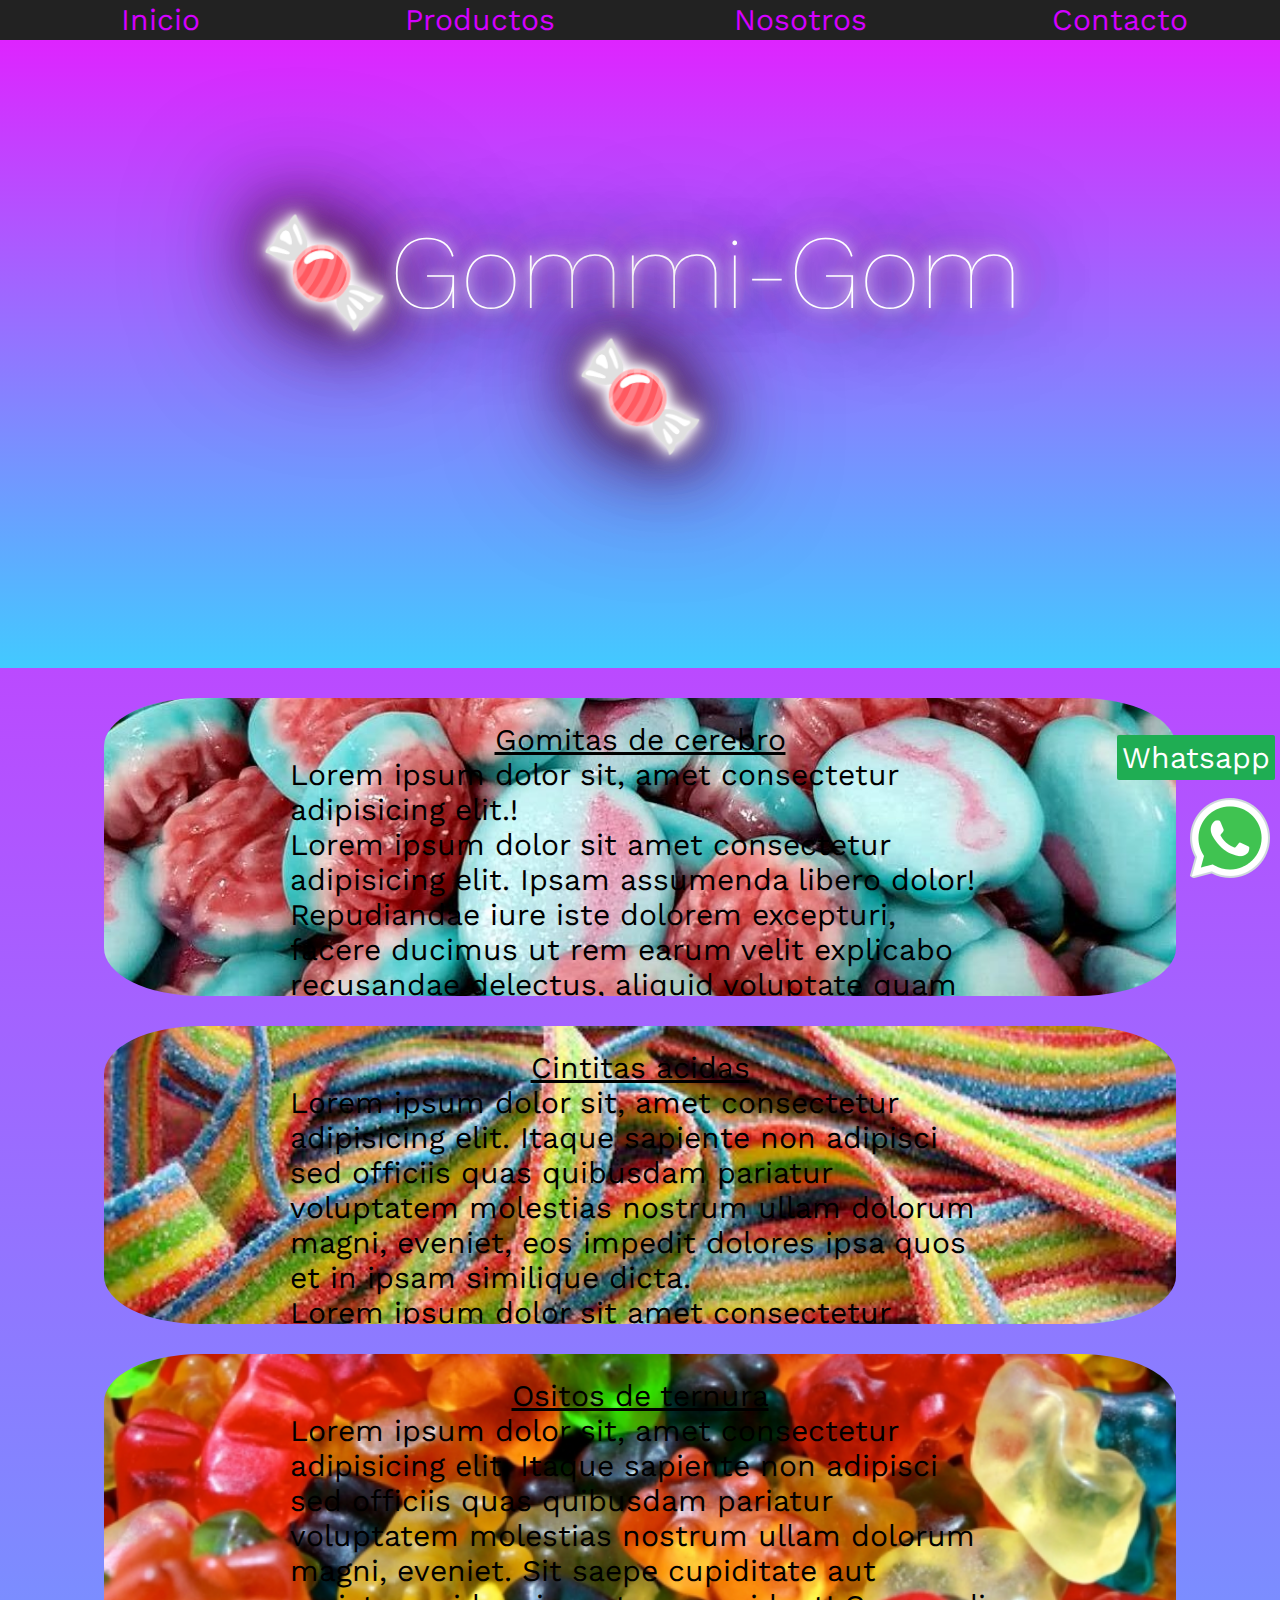
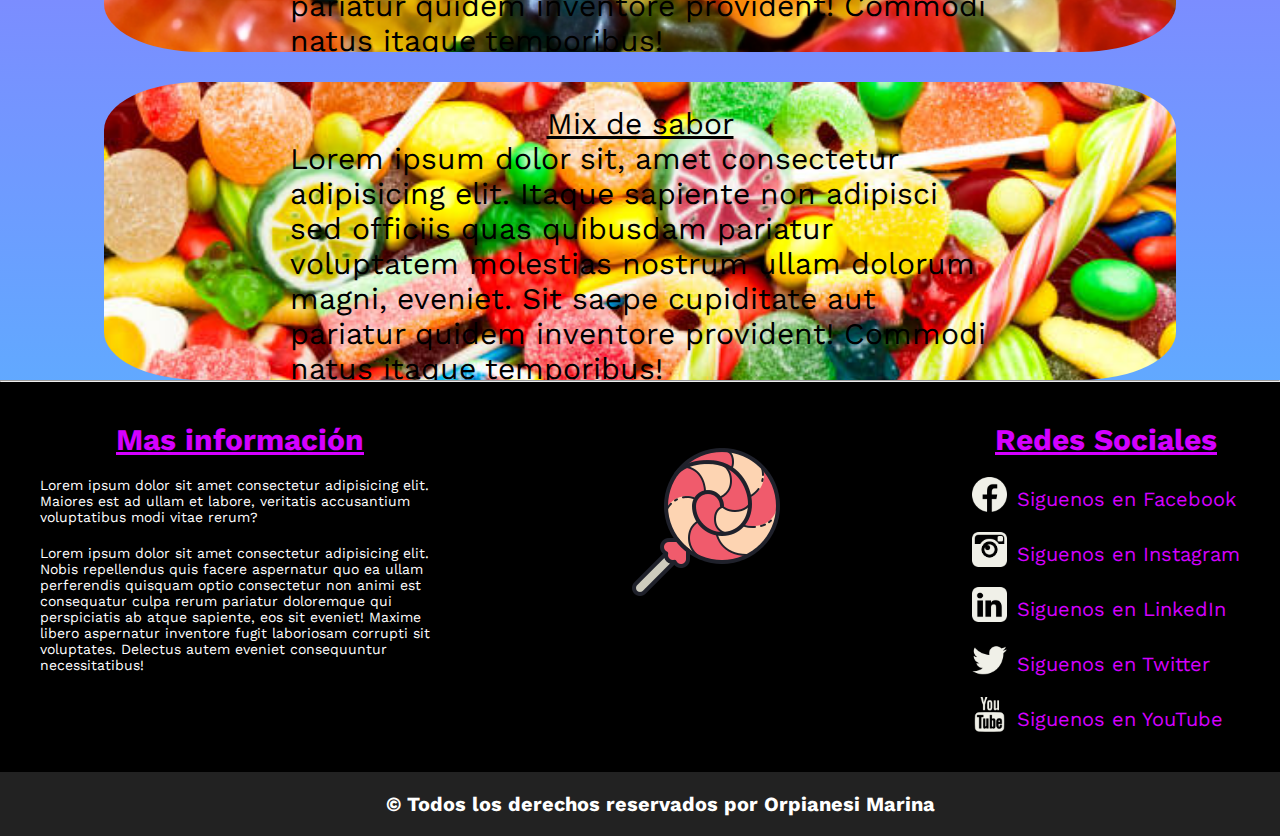
<file: index.html>
<!DOCTYPE html>
<html lang="es">
<head>
    <meta charset="UTF-8">
    <meta name="viewport" content="width=device-width, initial-scale=1.0">
    <title>Tienda de gomitas</title>
    <link rel="stylesheet" href="css/estilos.css">
</head>
<body>
    <nav>
        <ul>
            <li><a href="index.html">Inicio</a></li>
            <li class="submenu">
                <a>Productos</a>
                <ul>
                    <li><a href="importados.html">Importados</a></li>
                    <li><a href="nacionales.html">Nacionales</a></li>
                    <li><a href="ofertas.html">Ofertas</a></li>
                </ul>
            </li>
            <li class="submenu">
                <a href="nosotros.html">Nosotros</a>
                <ul>
                    <li>Gomitas</li>
                    <li>Rellenas</li>
                    <li>Acidas</li>
                    <li>Confites</li>
                </ul>
            </li>
            <li class="submenu">
                <a href="contacto.html">Contacto</a>
                <ul>
                    <li>223654983</li>
                    <li>gommigom@gmail.com</li>
                    <li>Av. Libertador 543</li>
                </ul>
            </li>
        </ul>
    </nav>

    
    <h1 id="neon">🍬Gommi-Gom🍬</h1>
    

    
    <section id="seccion1">
        <div>
            <h2><strong> Gomitas de cerebro</strong></h2>
            <p>Lorem ipsum dolor sit, amet consectetur adipisicing elit.!</p>
            <p>Lorem ipsum dolor sit amet consectetur adipisicing elit. Ipsam assumenda libero dolor! Repudiandae iure iste dolorem excepturi, facere ducimus ut rem earum velit explicabo recusandae delectus, aliquid voluptate quam dolores aut. Distinctio totam deleniti aperiam placeat non similique eum est?</p>
        </div>
    </section>
    <section id="seccion2">
        <div>
            <h2><strong>Cintitas acidas</strong></h2>
            <p>Lorem ipsum dolor sit, amet consectetur adipisicing elit. Itaque sapiente non adipisci sed officiis quas quibusdam pariatur voluptatem molestias nostrum ullam dolorum magni, eveniet, eos impedit dolores ipsa quos et in ipsam similique dicta.</p>
            <p>Lorem ipsum dolor sit amet consectetur adipisicing elit. Est magni nihil dolor, eveniet voluptas corrupti veniam soluta cum doloremque quidem nobis porro autem, iure sunt tempore debitis suscipit consequuntur iusto.</p>
        </div>
    </section>
 
    <section id="seccion3">
        <div>
            <h2><strong>Ositos de ternura</strong></h2>
            <p>Lorem ipsum dolor sit, amet consectetur adipisicing elit. Itaque sapiente non adipisci sed officiis quas quibusdam pariatur voluptatem molestias nostrum ullam dolorum magni, eveniet. Sit saepe cupiditate aut pariatur quidem inventore provident! Commodi natus itaque temporibus!</p>
        </div>
    </section>
    <section id="seccion4">
        <div>
            <h2><strong>Mix de sabor</strong></h2>
            <p>Lorem ipsum dolor sit, amet consectetur adipisicing elit. Itaque sapiente non adipisci sed officiis quas quibusdam pariatur voluptatem molestias nostrum ullam dolorum magni, eveniet. Sit saepe cupiditate aut pariatur quidem inventore provident! Commodi natus itaque temporibus!</p>
        </div>
    </section>
    

    <hr>

    <footer>
        <div class="contenedor-footer-all">
        <div class="contenedor-body">
            <div class="columna1">
                <h2>Mas información</h2>
                <p>Lorem ipsum dolor sit amet consectetur adipisicing elit. Maiores est ad ullam et labore, veritatis accusantium voluptatibus modi vitae rerum?</p>
                <p>Lorem ipsum dolor sit amet consectetur adipisicing elit. Nobis repellendus quis facere aspernatur quo ea ullam perferendis quisquam optio consectetur non animi est consequatur culpa rerum pariatur doloremque qui perspiciatis ab atque sapiente, eos sit eveniet! Maxime libero aspernatur inventore fugit laboriosam corrupti sit voluptates. Delectus autem eveniet consequuntur necessitatibus!</p>
            </div>
            <div>
                <img src="/css/imagenes/lollipop.png" alt="">
            </div>
            <div class="columna2">
                <h2>Redes Sociales</h2>
                <div class="row">
                    <img src="/css/imagenes/iconos/facebook.png" alt="">
                    <label>Siguenos en Facebook </label>
                </div>
                <div class="row">
                    <img src="/css/imagenes/iconos/instagram.png" alt="">
                    <label>Siguenos en Instagram</label>
                </div>
                <div class="row">
                    <img src="/css/imagenes/iconos/linkedin.png" alt="">
                    <label>Siguenos en LinkedIn </label>
                </div>
                <div class="row">
                    <img src="/css/imagenes/iconos/twitter.png" alt="">
                    <label>Siguenos en Twitter </label>
                </div>
                <div class="row">
                    <img src="/css/imagenes/iconos/youtube.png" alt="">
                    <label>Siguenos en YouTube</label>
                </div>
            </div>
        </div>
    </div>
    <div class="contenedor-footer">
        <div class="copyright">
            <p>© Todos los derechos reservados por Orpianesi Marina</p>
        </div>
    </div>
    </footer>

    <a href="https://wa.me/54223533332" id="whatsapp" >
        <span>
            Whatsapp
        </span>
    </a>
</body>
</html>
</file>
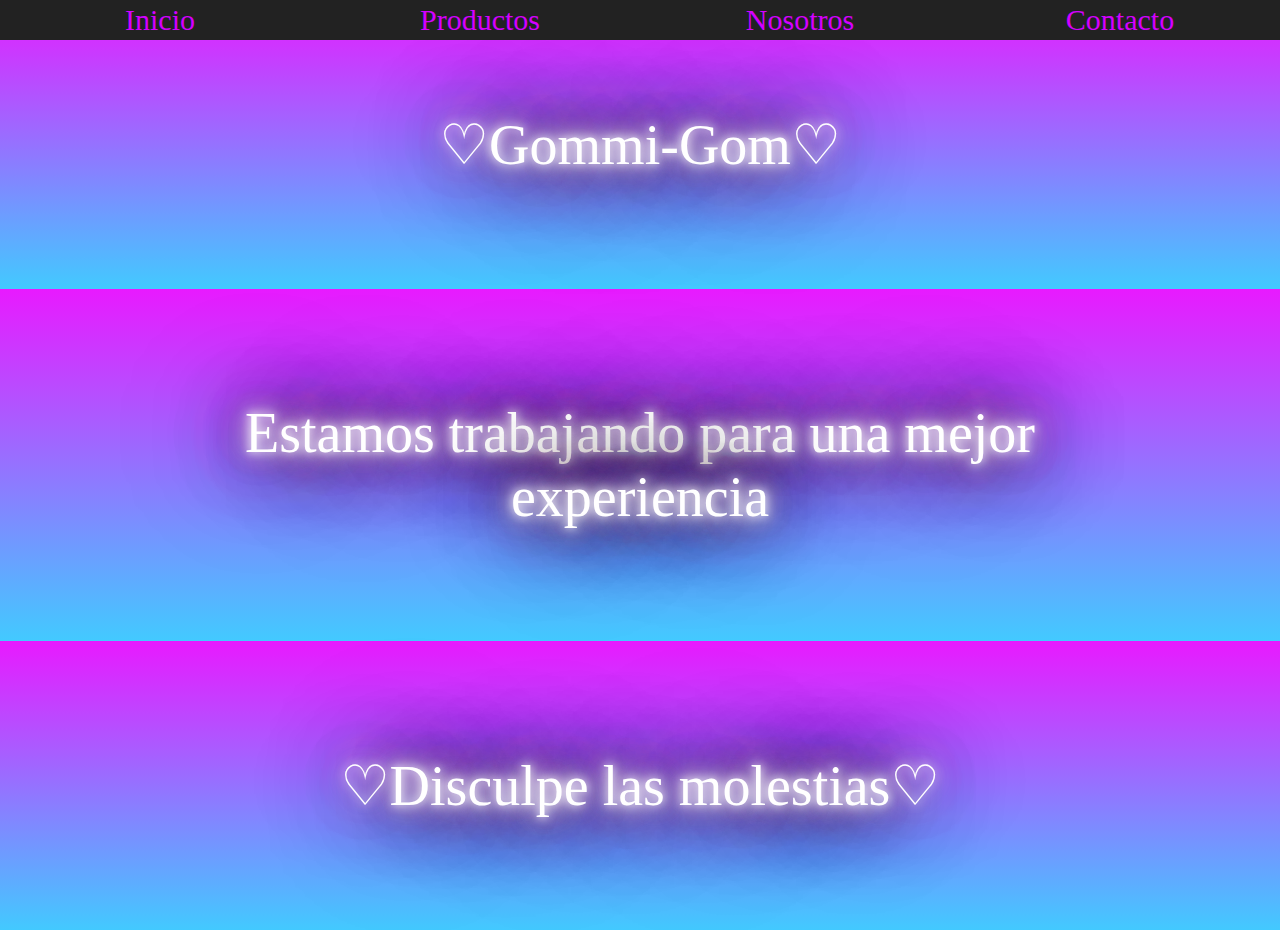
<file: importados.html>
<!DOCTYPE html>
<html lang="en">
<head>
    <meta charset="UTF-8">
    <meta http-equiv="X-UA-Compatible" content="IE=edge">
    <meta name="viewport" content="width=device-width, initial-scale=1.0">
    <title>Productos importados</title>
    <link rel="stylesheet" href="estiloProductos.css">
</head>
<body>
    <nav>
        <ul>
            <li><a href="index.html">Inicio</a></li>
            <li class="submenu">
                <a>Productos</a>
                <ul>
                    <li><a href="importados.html">Importados</a></li>
                    <li><a href="nacionales.html">Nacionales</a></li>
                    <li><a href="ofertas.html">Ofertas</a></li>
                </ul>
            </li>
            <li class="submenu">
                <a href="nosotros.html">Nosotros</a>
                <ul>
                    <li>Gomitas</li>
                    <li>Rellenas</li>
                    <li>Acidas</li>
                    <li>Confites</li>
                </ul>
            </li>
            <li class="submenu">
                <a href="contacto.html">Contacto</a>
                <ul>
                    <li>223654983</li>
                    <li>gommigom@gmail.com</li>
                    <li>Av. Libertador 543</li>
                </ul>
            </li>
        </ul>
    </nav>
    <h1 id="neon">♡Gommi-Gom♡</h1>
    <h1 id="neon">Estamos trabajando para una mejor experiencia</h1>
    <h1 id="neon">♡Disculpe las molestias♡</h1>
</body>
</html>
</file>
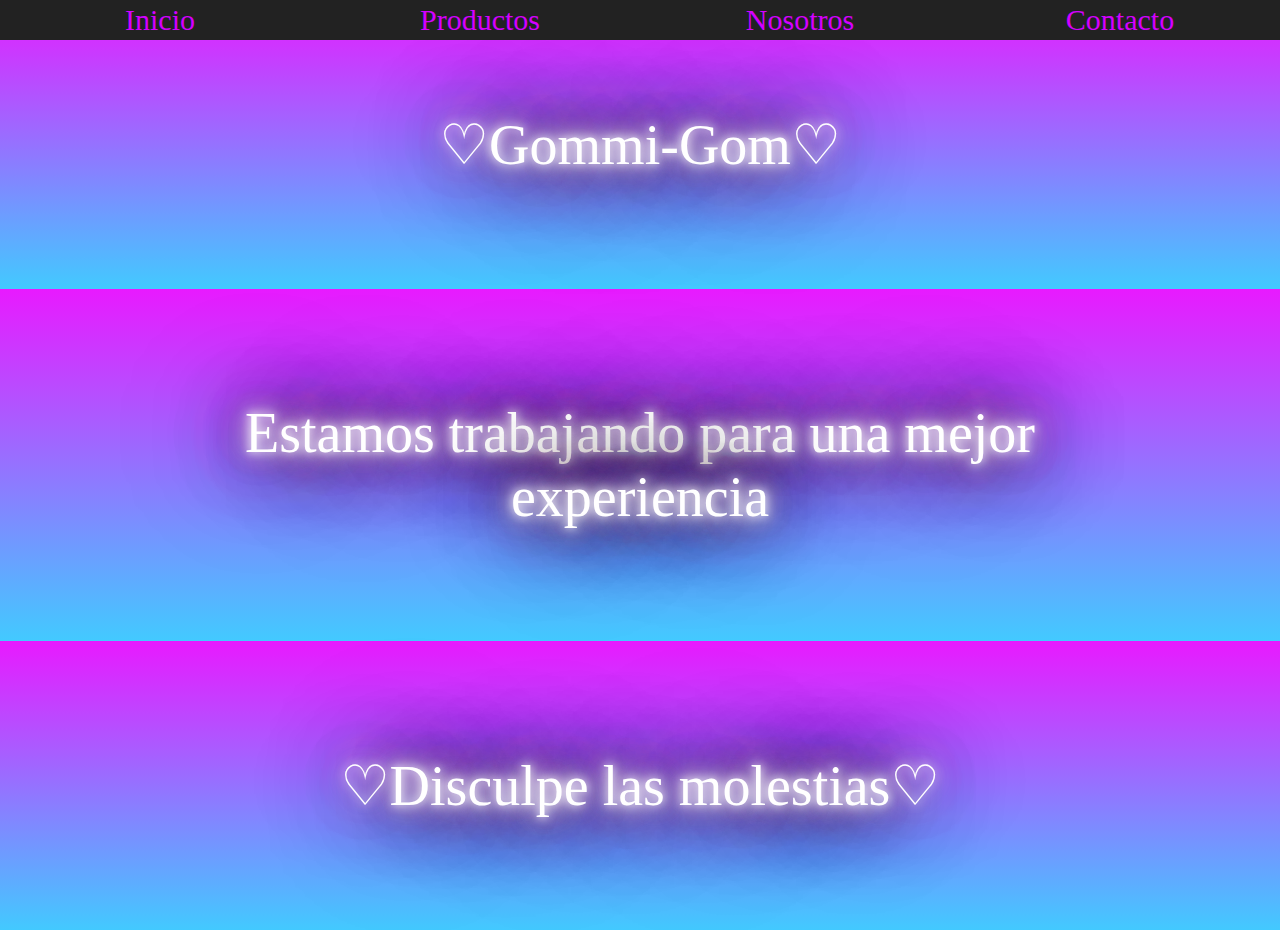
<file: nacionales.html>
<!DOCTYPE html>
<html lang="en">
<head>
    <meta charset="UTF-8">
    <meta http-equiv="X-UA-Compatible" content="IE=edge">
    <meta name="viewport" content="width=device-width, initial-scale=1.0">
    <title>Productos nacionales</title>
    <link rel="stylesheet" href="estiloProductos.css">
</head>
<body>
    <nav>
        <ul>
            <li><a href="index.html">Inicio</a></li>
            <li class="submenu">
                <a>Productos</a>
                <ul>
                    <li><a href="importados.html">Importados</a></li>
                    <li><a href="nacionales.html">Nacionales</a></li>
                    <li><a href="ofertas.html">Ofertas</a></li>
                </ul>
            </li>
            <li class="submenu">
                <a href="nosotros.html">Nosotros</a>
                <ul>
                    <li>Gomitas</li>
                    <li>Rellenas</li>
                    <li>Acidas</li>
                    <li>Confites</li>
                </ul>
            </li>
            <li class="submenu">
                <a href="contacto.html">Contacto</a>
                <ul>
                    <li>223654983</li>
                    <li>gommigom@gmail.com</li>
                    <li>Av. Libertador 543</li>
                </ul>
            </li>
        </ul>
    </nav>
    <h1 id="neon">♡Gommi-Gom♡</h1>
    <h1 id="neon">Estamos trabajando para una mejor experiencia</h1>
    <h1 id="neon">♡Disculpe las molestias♡</h1>
</body>
</html>
</file>
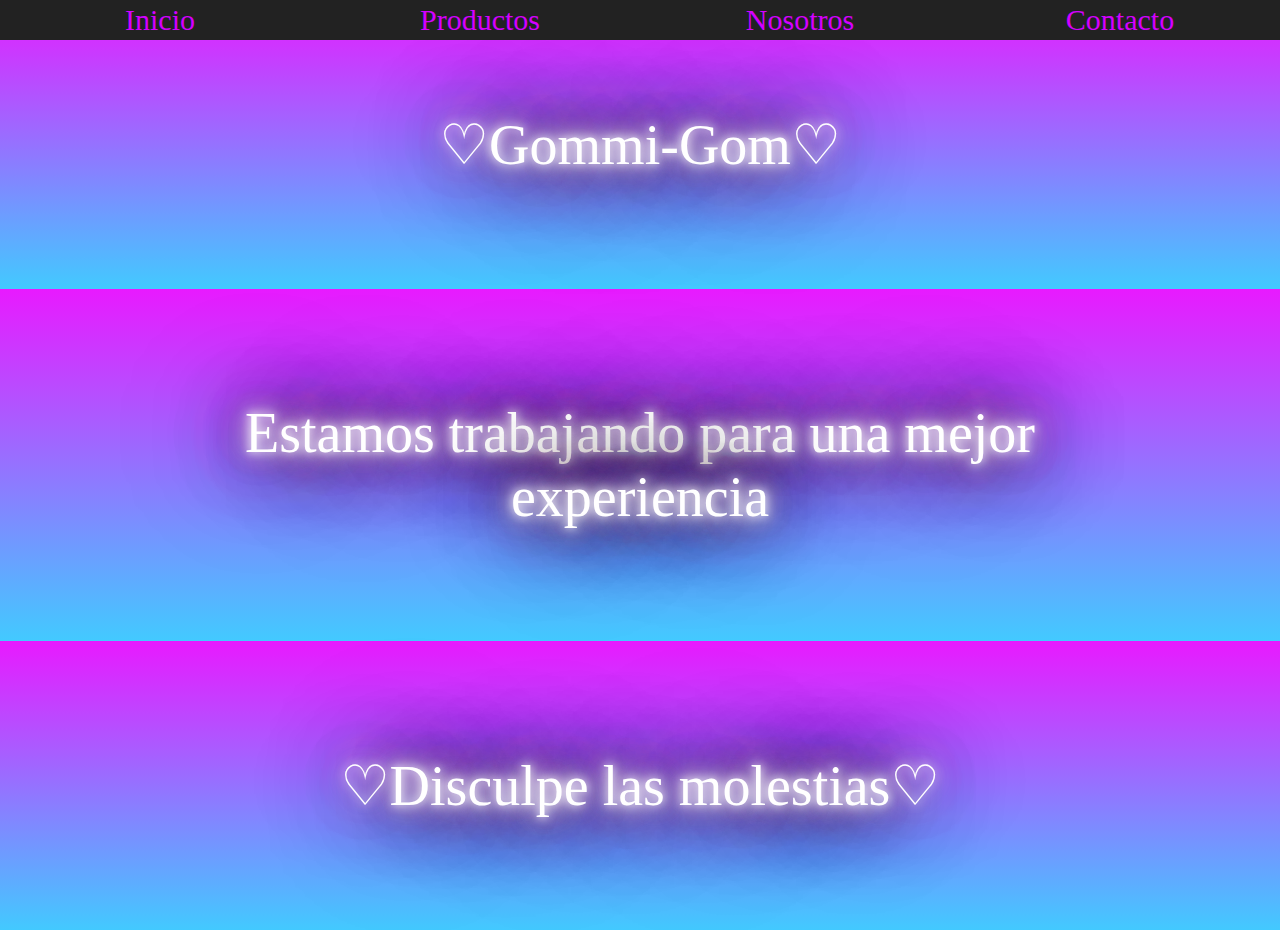
<file: ofertas.html>
<!DOCTYPE html>
<html lang="en">
<head>
    <meta charset="UTF-8">
    <meta http-equiv="X-UA-Compatible" content="IE=edge">
    <meta name="viewport" content="width=device-width, initial-scale=1.0">
    <title>Productos en oferta</title>
    <link rel="stylesheet" href="estiloProductos.css">
</head>
<body>
    <nav>
        <ul>
            <li><a href="index.html">Inicio</a></li>
            <li class="submenu">
                <a>Productos</a>
                <ul>
                    <li><a href="importados.html">Importados</a></li>
                    <li><a href="nacionales.html">Nacionales</a></li>
                    <li><a href="ofertas.html">Ofertas</a></li>
                </ul>
            </li>
            <li class="submenu">
                <a href="nosotros.html">Nosotros</a>
                <ul>
                    <li>Gomitas</li>
                    <li>Rellenas</li>
                    <li>Acidas</li>
                    <li>Confites</li>
                </ul>
            </li>
            <li class="submenu">
                <a href="contacto.html">Contacto</a>
                <ul>
                    <li>223654983</li>
                    <li>gommigom@gmail.com</li>
                    <li>Av. Libertador 543</li>
                </ul>
            </li>
        </ul>
    </nav>
    <h1 id="neon">♡Gommi-Gom♡</h1>
    <h1 id="neon">Estamos trabajando para una mejor experiencia</h1>
    <h1 id="neon">♡Disculpe las molestias♡</h1>
</body>
</html>
</file>
<file: css/estilos.css>
@import url('https://fonts.googleapis.com/css2?family=Work+Sans:wght@100;200;400&display=swap');

* {
    margin: 0;
    padding: 0;
}
h2 {
    color: #000;
    text-align: center;
    text-decoration:underline;
}
nav {
    position: relative; 
    position: fixed;
    width: 100%;
    top: 0;
}
nav a {
    text-decoration: none;
    color: rgb(212, 0, 255);
}
nav > ul {
    background-color: #222;
    list-style-type: none;
    height: 40px;
    display: flex;
}
nav > ul > li {
    width: 100%;
}
nav > ul > li a,li {
    display: block;
    text-align: center;
    line-height: 40px;
}
nav > ul > li.submenu > ul {
    display: none;
    list-style-type: none;
}
nav > ul > li:hover a {
    background-color: #222;
    color: rgb(212, 0, 255);
}
nav > ul > li:hover li{
    background-color: #222;
    color: rgb(212, 0, 255);
}
nav > ul > li.submenu:hover > ul {
    display: block;
}
nav > ul > li.submenu > ul > li:hover a {
    background-color: rgb(212, 0, 255);
    color: #222;
}

footer { 
    width: 100%; 
    background-color: #000;
    color: rgb(212, 0, 255);
}

html {
    font-size: 30px;
    font-family: 'Work Sans', sans-serif;
    background: hsla(197, 100%, 63%, 1);
    background: linear-gradient(90deg, hsla(197, 100%, 63%, 1) 0%, hsla(294, 100%, 55%, 1) 100%);
    background: -moz-linear-gradient(90deg, hsla(197, 100%, 63%, 1) 0%, hsla(294, 100%, 55%, 1) 100%);
    background: -webkit-linear-gradient(90deg, hsla(197, 100%, 63%, 1) 0%, hsla(294, 100%, 55%, 1) 100%);
    filter: progid: DXImageTransform.Microsoft.gradient( startColorstr="#40C9FF", endColorstr="#E81CFF", GradientType=1 );
}


#neon {
    background-color: #000;
    color: #fff;
    padding: 2em;
    text-shadow:
        0 0 10px #fff,
        0 0 20px #fff,
        0 0 30px #fff,
        0 0 40px #420b3b,
        0 0 70px #420b3b,
        0 0 80px #420b3b,
        0 0 100px #420b3b,
        0 0 150px #420b3b;
}


h1 {
    font-size: 3.5em;
    text-align: center;
    padding: 1.5em;
    font-weight: 100;
    background: hsla(197, 100%, 63%, 1);
    background: linear-gradient(90deg, hsla(197, 100%, 63%, 1) 0%, hsla(294, 100%, 55%, 1) 100%);
    background: -moz-linear-gradient(90deg, hsla(197, 100%, 63%, 1) 0%, hsla(294, 100%, 55%, 1) 100%);
    background: -webkit-linear-gradient(90deg, hsla(197, 100%, 63%, 1) 0%, hsla(294, 100%, 55%, 1) 100%);
    filter: progid: DXImageTransform.Microsoft.gradient( startColorstr="#40C9FF", endColorstr="#E81CFF", GradientType=1 );
}

section {
    height: 250px;
    font-size: 12px;
    width: 80%;
    margin: 0 auto;
    margin-top: 30px;
    background-attachment: fixed;
    padding: 2em;
    border-radius: 8em / 4em;
    overflow-x: hidden;
    overflow-y: scroll;
    background-repeat: no-repeat;
    background-size: cover;
}
#seccion1{
    background-image: url("imagenes/cerebritos.jpg");
}
#seccion2 {
    background-image: url("imagenes/cintitas.jpg");
    background-attachment: scroll;
}
#seccion3 {
    background-image: url("imagenes/ositos.jpg");
}
#seccion4{
    background-image: url("imagenes/mix.jpg");
    background-attachment: scroll;
  
}

section div {
   margin: 0 auto;
   width: 700px;
}
section h2 {
    font-size: 1rem;
    font-weight: 200;
}
section p {
    font-size: 1rem;
    font-weight: 400;
}

.contenedor-footer-all{
    width: 100%;
    max-width: 1200px;
    margin: auto;
    padding: 40px;
}
.contenedor-body{
    display: flex;
    justify-content: space-between;
}
.columna1{
    max-width: 400px;
}
.columna1 h2{
    font-size: 30px;
    color:rgb(212, 0, 255)
}
.columna1 p{
    font-size: 14px;
    color:#fff;
    margin-top: 20px;
}
.columna2{
    max-width: 400px;
}
.columna2 h2{
    font-size: 30px;
    color:rgb(212, 0, 255)
}
.row{
    margin-top: 20px;
    display: flex;
}
.row img{
    width: 35px;
    height: 35px;
}
.row label{
    margin-top: 10px;
    margin-left: 10px;
    font-size: 20px;
}
.contenedor-footer{
    width: 100%;
    background-color: #222;
    display: flex;
    padding: 20px;
    justify-content: space-between;
}
.copyright{
    color:#fff;
    font-weight: bold;
    font-size: 20px;
    margin: auto;
}

#whatsapp{
    display: inline-block;
    border-radius: 20px;
    background-image: url("imagenes/whatsapp.png");
    height: 90px;
    width: 90px;
    position: fixed;
    bottom: 20px;
    right: 8px;
    text-decoration: none; 
}
#whatsapp span{
    background-color: hsl(142, 70%, 40%);
    color: #fff;
    padding: 5px;
    border-radius: 2px;
    position: relative;
    bottom: 50px;
    right: 65px; 
}
</file>
<file: estiloProductos.css>
* {
    margin: 0;
    padding: 0;
}

nav {
    position: relative; 
    position: fixed;
    width: 100%;
    top: 0;
}
nav a {
    text-decoration: none;
    color: rgb(212, 0, 255);
    font-size: 30px;
}
nav > ul {
    background-color: #222;
    list-style-type: none;
    height: 40px;
    display: flex;
}
nav > ul > li {
    width: 100%;
}
nav > ul > li a,li {
    display: block;
    text-align: center;
    line-height: 40px;
}
nav > ul > li.submenu > ul {
    display: none;
    list-style-type: none;
}
nav > ul > li:hover a {
    background-color: #222;
    color: rgb(212, 0, 255);
}
nav > ul > li:hover li{
    background-color: #222;
    color: rgb(212, 0, 255);
}
nav > ul > li.submenu:hover > ul {
    display: block;
}
nav > ul > li.submenu > ul > li:hover a {
    background-color: rgb(212, 0, 255);
    color: #222;
}

#neon {
    background-color: #000;
    color: #fff;
    padding: 2em;
    text-shadow:
        0 0 10px #fff,
        0 0 20px #fff,
        0 0 30px #fff,
        0 0 40px #420b3b,
        0 0 70px #420b3b,
        0 0 80px #420b3b,
        0 0 100px #420b3b,
        0 0 150px #420b3b;
}


h1 {
    font-size: 3.5em;
    text-align: center;
    padding: 1.5em;
    font-weight: 100;
    background: hsla(197, 100%, 63%, 1);
    background: linear-gradient(90deg, hsla(197, 100%, 63%, 1) 0%, hsla(294, 100%, 55%, 1) 100%);
    background: -moz-linear-gradient(90deg, hsla(197, 100%, 63%, 1) 0%, hsla(294, 100%, 55%, 1) 100%);
    background: -webkit-linear-gradient(90deg, hsla(197, 100%, 63%, 1) 0%, hsla(294, 100%, 55%, 1) 100%);
    filter: progid: DXImageTransform.Microsoft.gradient( startColorstr="#40C9FF", endColorstr="#E81CFF", GradientType=1 );
}
</file>
